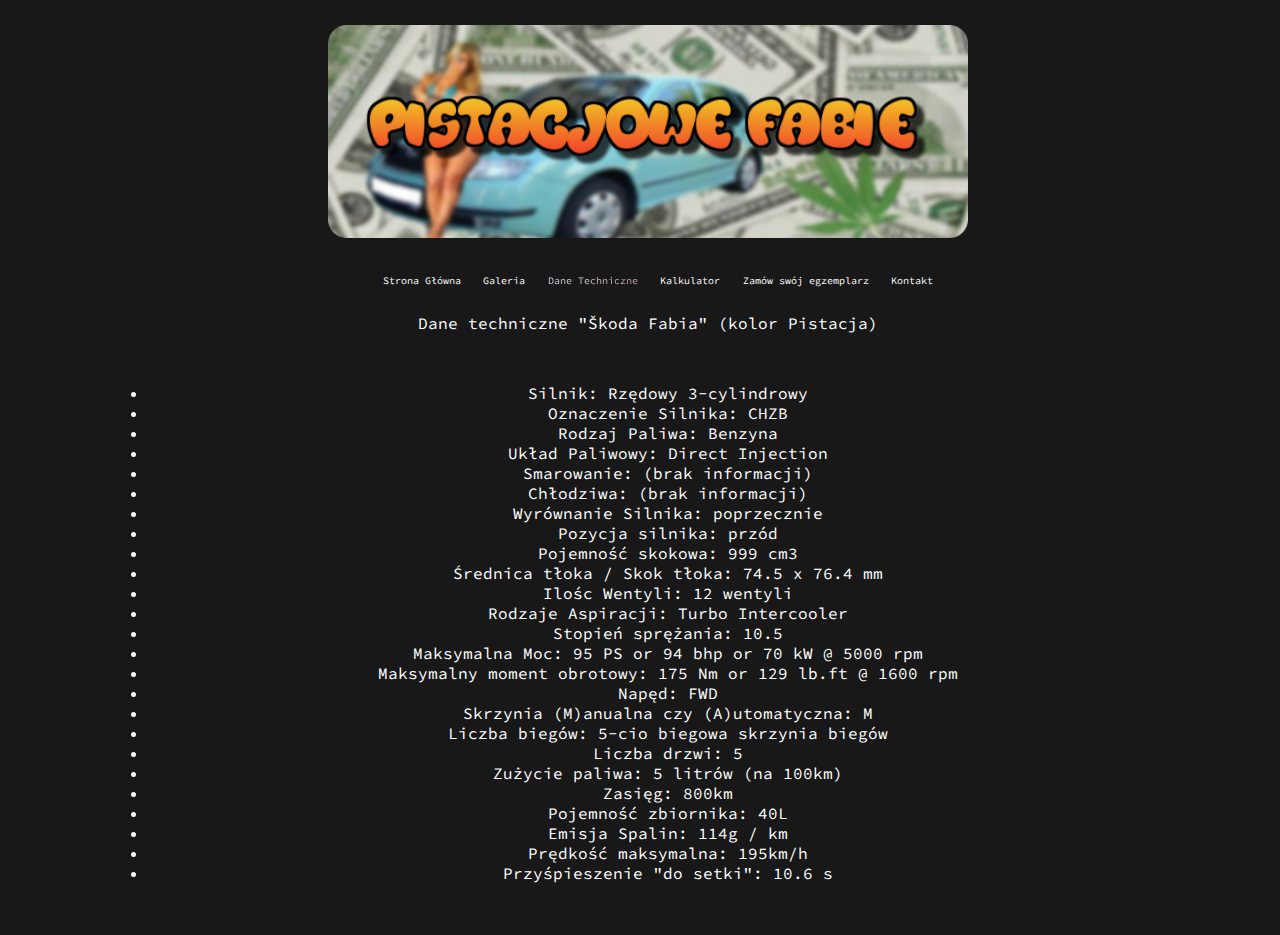
<file: danetechniczne.html>
<!DOCTYPE html>
<html lang="en">
<head>
    <meta charset="UTF-8">
    <meta http-equiv="X-UA-Compatible" content="IE=edge">
    <meta name="viewport" content="width=device-width, initial-scale=1.0">
    <link rel="stylesheet" href="./css/style.css">
    <script src="./js/nav.js"></script>
    <title>Pistacjowe Fabie &middot; Galeria</title>
</head>
<body>
    <div class="content">
        <div class="bannerholder"><img class="banner" src="./assets/baner.png" width="50%"></div>
        <div class="sitecontent">
            <p class="navbar"><br>
                <a class="navhover" onclick="glowna()">Strona Główna</a>
                <a class="navhover" onclick="galeria()">Galeria</a>
                <a class="navhover navselected" onclick="danetechniczne()">Dane Techniczne</a>
                <a class="navhover" onclick="kalkulator()">Kalkulator</a>
                <a class="navhover" onclick="zamow()">Zamów swój egzemplarz</a>
                <a class="navhover" onclick="kontakt()">Kontakt</a>
            </p>
            <br>
        </div>
        <div class="contentplace">
            <p class="font">Dane techniczne "Škoda Fabia" (kolor Pistacja)</p>
            <br>
            <ul class="font">
                <li>Silnik: Rzędowy 3-cylindrowy</li>
                <li>Oznaczenie Silnika: CHZB</li>
                <li>Rodzaj Paliwa: Benzyna</li>
                <li>Układ Paliwowy: Direct Injection</li>
                <li>Smarowanie: (brak informacji)</li>
                <li>Chłodziwa: (brak informacji)</li>
                <li>Wyrównanie Silnika: poprzecznie</li>
                <li>Pozycja silnika: przód</li>
                <li>Pojemność skokowa: 999 cm3</li>
                <li>Średnica tłoka / Skok tłoka: 74.5 x 76.4 mm</li>
                <li>Ilośc Wentyli: 12 wentyli</li>
                <li>Rodzaje Aspiracji: Turbo Intercooler</li>
                <li>Stopień sprężania: 10.5</li>
                <li>Maksymalna Moc: 95 PS or 94 bhp or 70 kW @ 5000 rpm</li>
                <li>Maksymalny moment obrotowy: 175 Nm or 129 lb.ft @ 1600 rpm</li>
                <li>Napęd: FWD</li>
                <li>Skrzynia (M)anualna czy (A)utomatyczna: M</li>
                <li>Liczba biegów: 5-cio biegowa skrzynia biegów</li>
                <li>Liczba drzwi: 5</li>
                <li>Zużycie paliwa: 5 litrów (na 100km)</li>
                <li>Zasięg: 800km</li>
                <li>Pojemność zbiornika: 40L</li>
                <li>Emisja Spalin: 114g / km</li>
                <li>Prędkość maksymalna: 195km/h</li>
                <li>Przyśpieszenie "do setki": 10.6 s</li>
            </ul>
            <br><br>
        </div>
    </div>
</body>
</html>
</file>
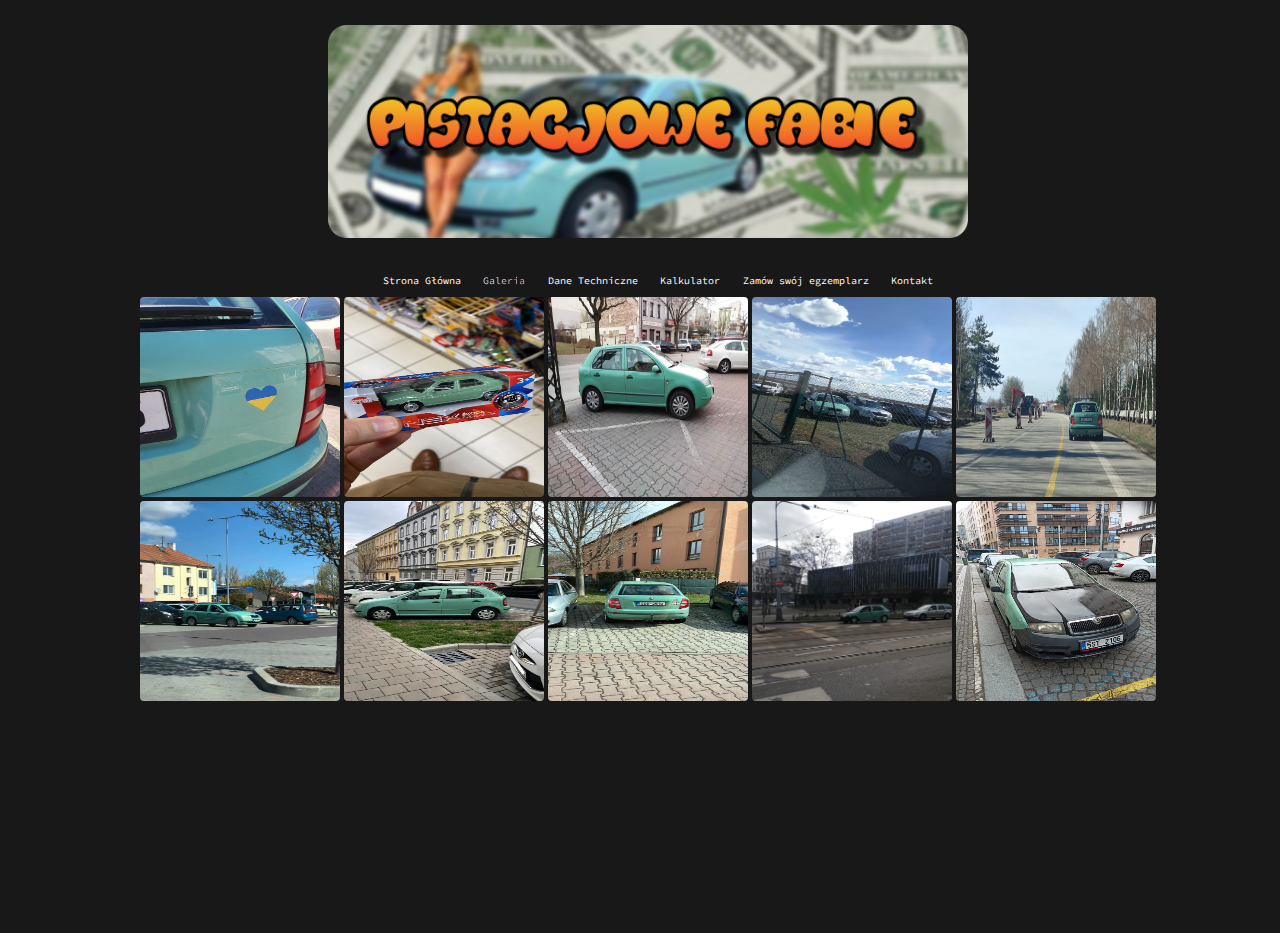
<file: galeria.html>
<!DOCTYPE html>
<html lang="en">
<head>
    <meta charset="UTF-8">
    <meta http-equiv="X-UA-Compatible" content="IE=edge">
    <meta name="viewport" content="width=device-width, initial-scale=1.0">
    <link rel="stylesheet" href="./css/style.css">
    <script src="./js/nav.js"></script>
    <title>Pistacjowe Fabie &middot; Galeria</title>
</head>
<body>
    <div class="content">
        <div class="bannerholder"><img class="banner" src="./assets/baner.png" width="50%"></div>
        <div class="sitecontent">
            <p class="navbar"><br>
                <a class="navhover" onclick="glowna()">Strona Główna</a>
                <a class="navhover navselected" onclick="galeria()">Galeria</a>
                <a class="navhover" onclick="danetechniczne()">Dane Techniczne</a>
                <a class="navhover" onclick="kalkulator()">Kalkulator</a>
                <a class="navhover" onclick="zamow()">Zamów swój egzemplarz</a>
                <a class="navhover" onclick="kontakt()">Kontakt</a>
            </p>
        </div>
        <div class="contentplace">
            <img src="./assets/1.jpg" width="200vw" height="200vh">
            <img src="./assets/2.jpg" width="200vw" height="200vh">
            <img src="./assets/3.jpg" width="200vw" height="200vh">
            <img src="./assets/4.jpg" width="200vw" height="200vh">
            <img src="./assets/5.jpg" width="200vw" height="200vh">
            <img src="./assets/6.jpg" width="200vw" height="200vh">
            <img src="./assets/7.jpg" width="200vw" height="200vh">
            <img src="./assets/8.jpg" width="200vw" height="200vh">
            <img src="./assets/9.jpg" width="200vw" height="200vh">
            <img src="./assets/10.jpg" width="200vw" height="200vh">
            <br><br><br><br>
        </div>
    </div>
</body>
</html>
</file>
<file: css/style.css>
@import url('https://fonts.googleapis.com/css2?family=Comic+Neue&family=Source+Code+Pro&display=swap');

body {
    width: 100vw;
    height: 100vh;
    background-color: #181818;
    cursor: pointer;
}
a {
    margin-left: 20px;
}

hr {
    color: white;
}

html {
    overflow-x: hidden;
}

::-webkit-scrollbar {
    width: 10px;
  }
  ::-webkit-scrollbar-track {
    background: #181818;
  }
  ::-webkit-scrollbar-thumb {
    background: -webkit-linear-gradient(top right, #4287f5, #4e42f5);
    border-radius: 50px;
  }

.submitbutton {
    background-color: #181818;
    border: gray 3px solid;
    color: white;
    padding: 15px 32px;
    text-align: center;
    text-decoration: none;
    display: inline-block;
    font-size: 16px;
    margin: 4px 2px;
    cursor: pointer;
    border-radius: 10px;
}

.input {
    width: 100%;
    height: 100%;
    border: none;
    background-color: #181818;
    color: #fff;
    font-size: 20px;
    font-family: 'Source Code Pro', monospace;
    padding: 10px;
    border-radius: 5px;
    margin-bottom: 10px;
}

.swal-modal {
    background-color: #181818;
}

.swal-title, .swal-text {
    font-family: 'Source Code Pro', monospace;
    color: rgb(255, 255, 255);
    text-align: center;
}

.bannerholder {
    display: flex;
    justify-content: center;
    margin-top: 25px;
}


.contentplace {
    text-align:center;
    margin-left: 100px;
    margin-right:100px;
}

.navselected {
    background: #DAE2F8;
    background: -webkit-linear-gradient(to right, #DAE2F8 0%, #D6A4A4 100%);
    background: -moz-linear-gradient(to right, #DAE2F8 0%, #D6A4A4 100%);
    background: linear-gradient(to right, #DAE2F8 0%, #D6A4A4 100%);
    -webkit-background-clip: text;
    -webkit-text-fill-color: transparent;

}

.navhover {
    color: white;
    text-decoration: none;
    transition: font-size 0.5s;
    font-family: 'Source Code Pro', monospace;
}

.navhover:hover {
    font-size: 24px;
}

.sitecontent {
    display: flex;
    align-content: center;
    justify-content: center;
    text-align: center;
}

.font {
    font-family: 'Source Code Pro', monospace;
    color: white;
}

.navbar {
    color:white;
    text-align: center;
    margin-top: 25px;
    font-size: 10px;
}

img {
    border-radius: 0.25rem;
}

.foobar {
    position:absolute;
    left:50%;
    bottom:0;
    transform:translate(-50%,0%);
    -ms-transform:translate(-50%,0%)
}

select {
    width: 100%;
    height: 100%;
    border: none;
    background-color: #181818;
    color: #fff;
    font-size: 20px;
    font-family: 'Source Code Pro', monospace;
    padding: 10px;
    border-radius: 5px;
    margin-bottom: 10px;

}
</file>
